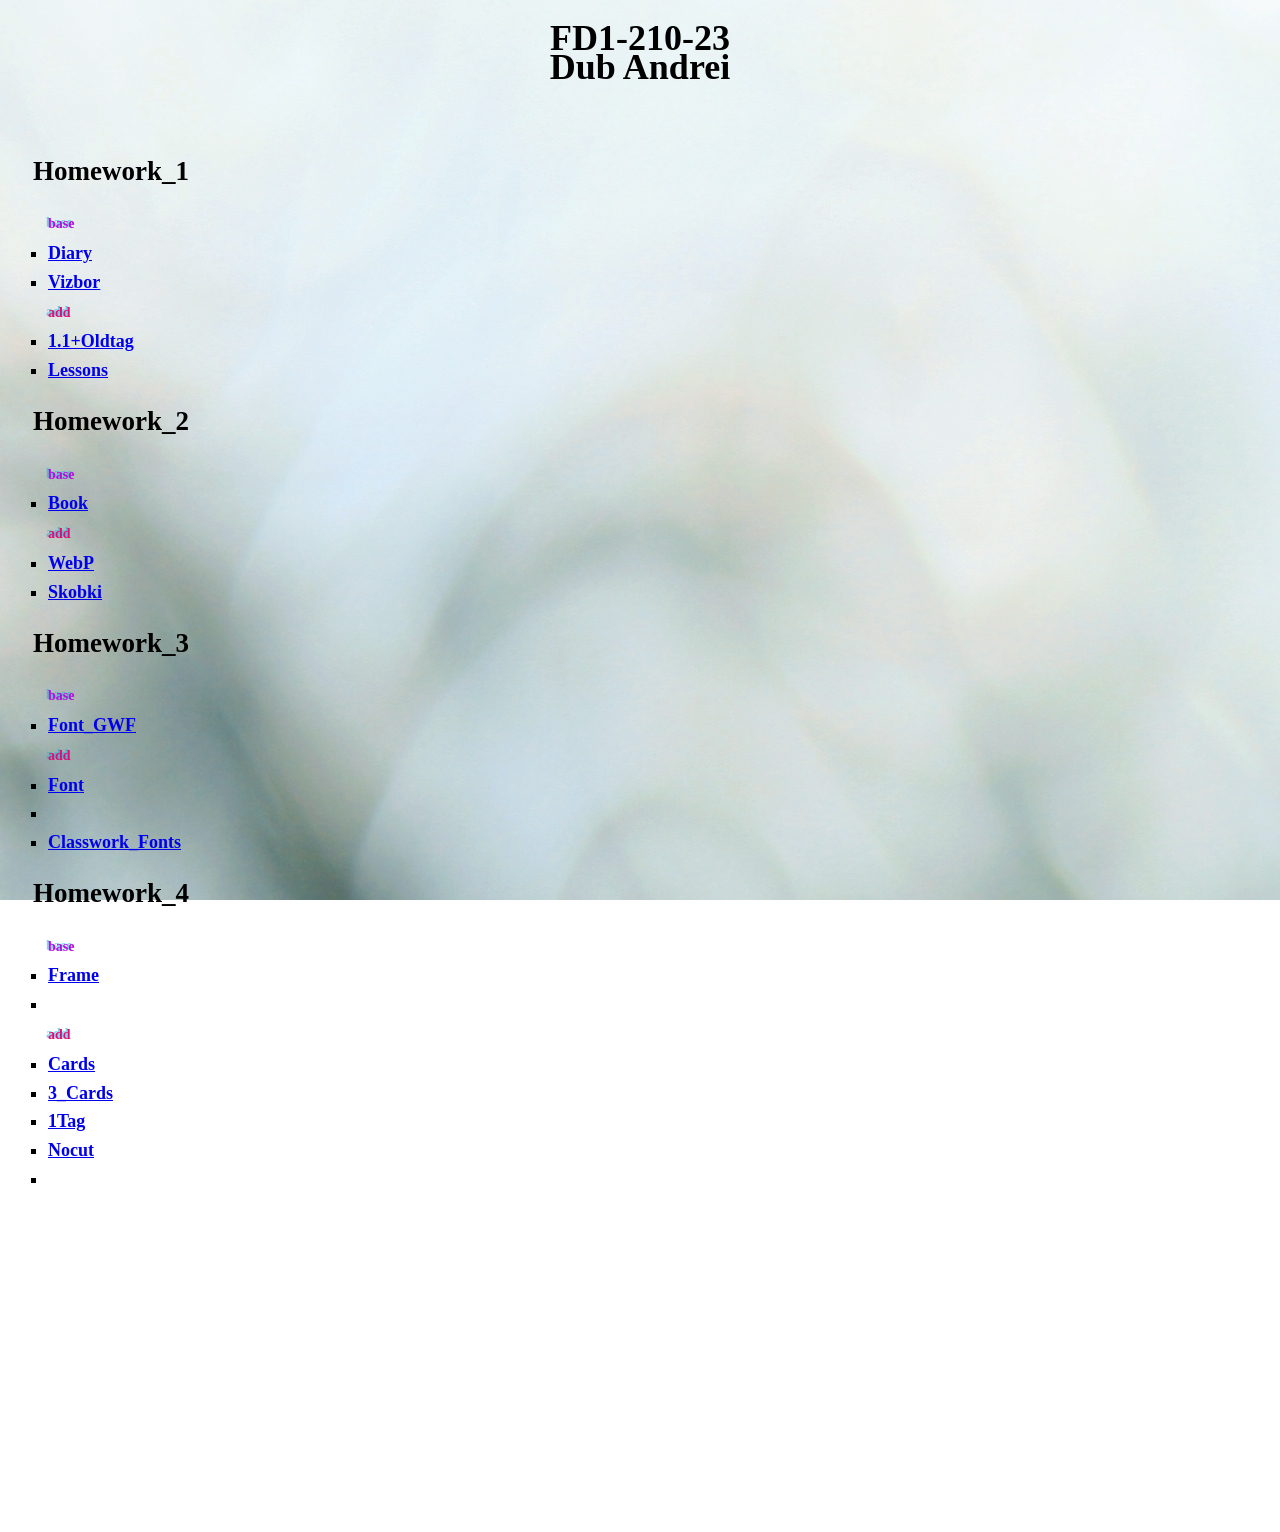
<file: index.html>
<!DOCTYPE html>
<html lang="en">
<head>
	<meta charset="UTF-8">
	<meta http-equiv="X-UA-Compatible" content="IE=edge">
	<meta name="viewport" content="width=device-width, initial-scale=1.0">
	<link rel="stylesheet" href="Homework/font/Mexcellent(3D)/">

	<style>
	body{
			font-size: 18px;
			background-attachment: fixed;
			background-image: url('IMG/4.jpg');
			line-height: 160%;
			height: 1500px;
		}
		h2{
			text-indent: 25px;
		}

		/*
		h2.list_title {
			text-indent: 25px;
			color:#000;
			font-family: 'Mexcellent 3D';
			background-color: #a60000;
			}

			.list_title a {
			text-decoration: none;
			color:#000;
			}*/ 
			
			/*В body пропмсываем <h3 class="list_title"><a href="/">Roots</a></h3>
			Но включается ссылка на данные винчестера <a href="/">????*/
		
		li{
			list-style-type: square;
			font-weight: 600;
			font-size:large;
		}
	</style>
	
  <title>Homework</title>
	
</head>
<body>
  
  <h1 style="text-align: center">FD1-210-23<br>Dub Andrei</h1><br>

	<h2 class="list_title"><spam>Homework_1</spam></a></h2>
<ul>
	<li style="list-style-type: none"><spam style="font-size: 14px; font-family: cursive; color: #b60de0; text-shadow: -2px -1px #0dafe086">base</spam></li>
	<li><a href="Homework/HM1/base/DIARY/diary.html" target="_blank">Diary</a></li>
	<li><a href="Homework/HM1/base/VIZBOR/vizbor.html" target="_blank">Vizbor</a></li>
	<li style="list-style-type: none"><span style="font-size: 14px; font-family: cursive; color: #e00d76; text-shadow: -2px -1px #0dafe086">add</span></li>
	<li><a href="Homework/HM1/add/1.1+Oldtag/1.1+oldtag.html" target="_blank">1.1+Oldtag</a></li>
	<li><a href="Homework/HM1/add/Lessons/lessons.html" target="_blank">Lessons</a></li>
</ul>

<h2>Homework_2</h2>
<ul>
	<li style="list-style-type: none"><spam style="font-size: 14px; font-family: cursive; color: #b60de0; text-shadow: -2px -1px #0dafe086">base</spam></li>
	<li><a href="Homework/HM2/base/book/book.html" target="_blank">Book</a></li>
	<li style="list-style-type: none"><span style="font-size: 14px; font-family: cursive; color: #e00d76; text-shadow: -2px -1px #0dafe086">add</span></li>
	<li><a href="Homework/HM2/add/WebP/WebP.html" target="_blank">WebP</a></li>
	<li><a href="Homework/HM2/add/skob/skob.html" target="_blank">Skobki</a></li>
</ul>

<h2>Homework_3</h2>
<ul>
	<li style="list-style-type: none"><spam style="font-size: 14px; font-family: cursive; color: #b60de0; text-shadow: -2px -1px #0dafe086">base</spam></li>
	<li><a href="Homework/HM3/base/FONT_GWF/Font_GWF.html" target="_blank">Font_GWF</a></li>
	<li style="list-style-type: none"><span style="font-size: 14px; font-family: cursive; color: #e00d76; text-shadow: -2px -1px #0dafe086">add</span></li>
	<li><a href="Homework/HM3/add/FONT/font.html" target="_blank">Font</a></li>
	<li><a href="Homework/HM3/add/SALE/sale.html" target="_blank"></a></li>
	<li><a href="Homework/HM3/add/Classwork/Classwork_Fonts.html" target="_blank">Classwork_Fonts</a></li>
</ul>

<h2>Homework_4</h2>
<ul>
	<li style="list-style-type: none"><spam style="font-size: 14px; font-family: cursive; color: #b60de0; text-shadow: -2px -1px #0dafe086">base</spam></li>
	<li><a href="Homework/HM4/base/DIV_FRAME/frame.html" target="_blank">Frame</a></li>
	<li><a href="Homework/HM4/base/DIV_FRAME/frame.html" target="_blank"></a></li>
	<li style="list-style-type: none"><span style="font-size: 14px; font-family: cursive; color: #e00d76; text-shadow: -2px -1px #0dafe086">add</span></li>
	<li><a href="Homework/HM4/add/cards/cards.html" target="_blank">Cards</a></li>
	<li><a href="Homework/HM4/add/3_cards/3_cards.html" target="_blank">3_Cards</a></li>
	<li><a href="Homework/HM4/add/1tag/1tag.html" target="_blank">1Tag</a></li>
	<li><a href="Homework/HM4/add/nocut/nocut.html" target="_blank">Nocut</a></li>
	<li><a href="Homework/HM4/add/area/area.html" target="_blank"></a></li>
</ul>



</body>
</html>
</file>
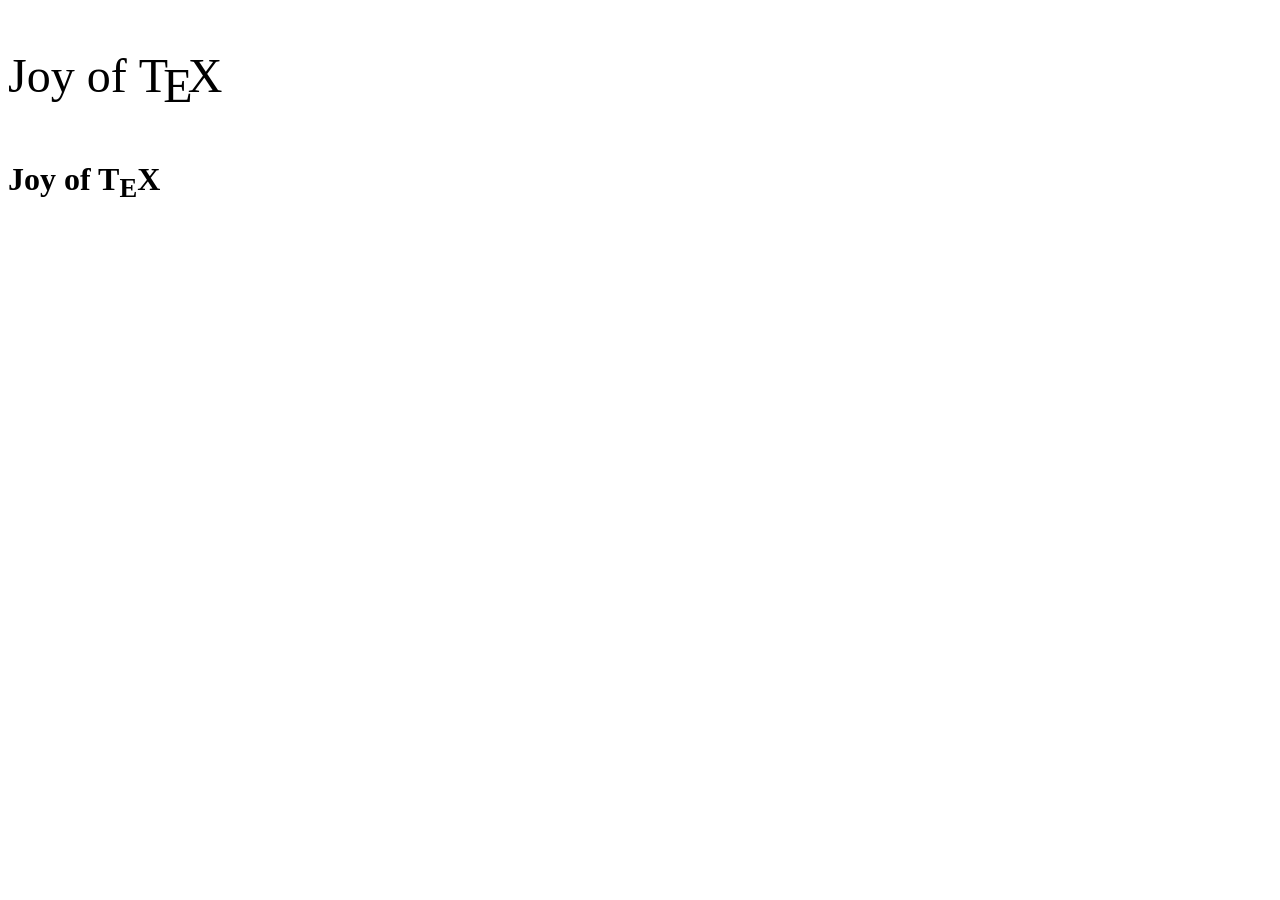
<file: Практика HTML/TEX.html>
<!DOCTYPE html>
<html lang="en">
<head>
	<meta charset="UTF-8">
	<meta http-equiv="X-UA-Compatible" content="IE=edge">
	<meta name="viewport" content="width=device-width, initial-scale=1.0">
	<title>TEX</title>
	<style>
		.big { font-size: 3em; }
		.tex {
		 font-family: serif;
		 letter-spacing: -0.1em;
		}
		.tex span {vertical-align: -0.2em;}
	 </style>
	</head>
	<body>
	 <p class="big">Joy of <span class="tex">T<span>E</span>X</span></p>
	</body>
 </html>

</head>
<body>
	<h1>Joy of T<sub>E</sub>X</h1>
</body>
</html>
</file>
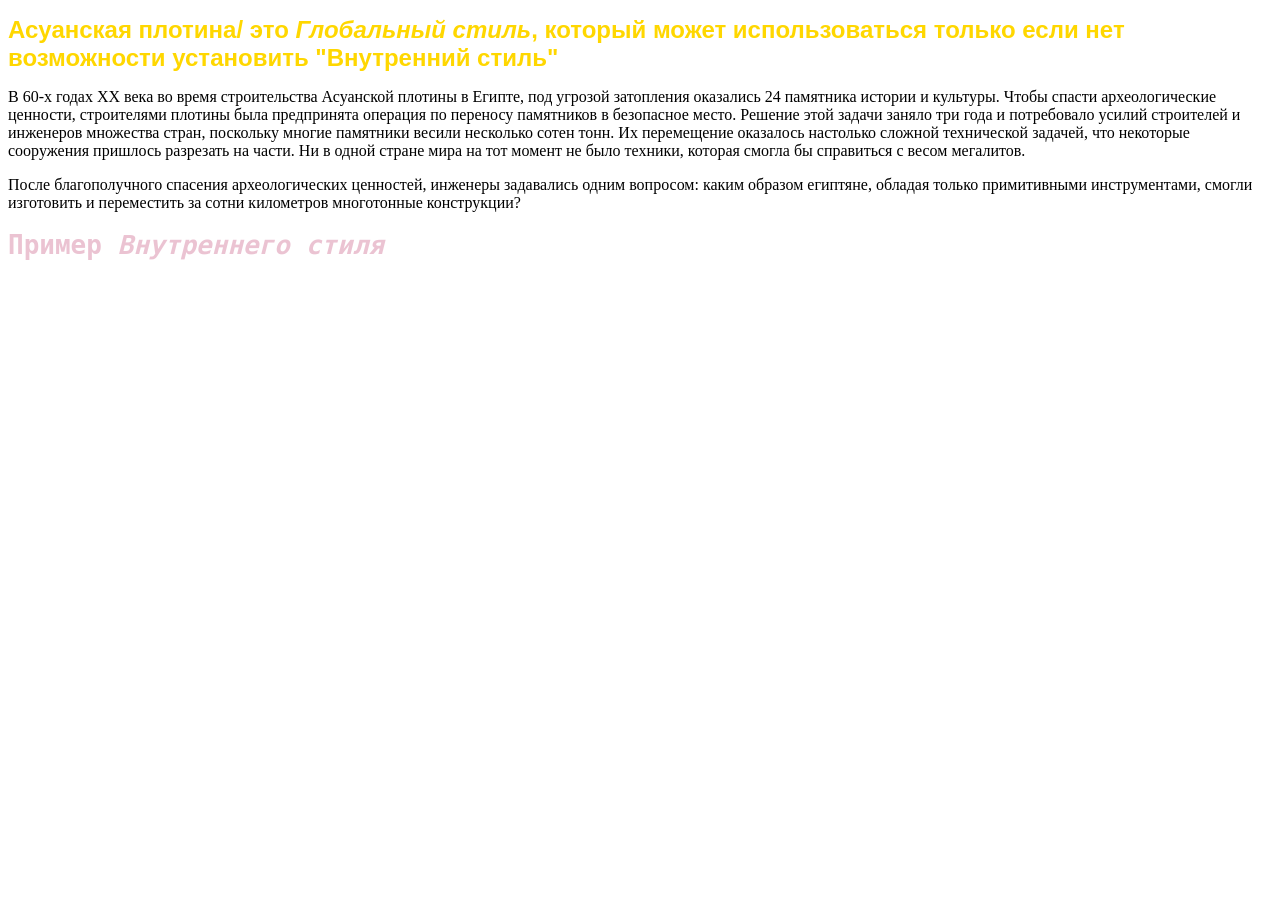
<file: Практика HTML/Асуанская плотина.html>
<!DOCTYPE html>
<html lang="en">
<head>
	<meta charset="UTF-8">
	<meta http-equiv="X-UA-Compatible" content="IE=edge">
	<meta name="viewport" content="width=device-width, initial-scale=1.0">
	<title>Асуанская плотина</title>
	<style>
		h1 {
			font-size: 150%;
			font-family: Arial, Helvetica, sans-serif;
			color: gold;
		}
	</style>
</head>
<body>
	<h1>Асуанская плотина/ это <em>Глобальный стиль</em>, который может использоваться только если нет возможности установить "Внутренний стиль"</h1>
	<p>
		В 60-х годах XX века во время строительства Асуанской плотины в Египте, под угрозой затопления оказались 24 памятника истории и культуры. Чтобы спасти археологические ценности, строителями плотины была предпринята операция по переносу памятников в безопасное место. Решение этой задачи заняло три года и потребовало усилий строителей и инженеров множества стран, поскольку многие памятники весили несколько сотен тонн. Их перемещение оказалось настолько сложной технической задачей, что некоторые сооружения пришлось разрезать на части. Ни в одной стране мира на тот момент не было техники, которая смогла бы справиться с весом мегалитов.
	</p>
	<p>
		После благополучного спасения археологических ценностей, инженеры задавались одним вопросом: каким образом египтяне, обладая только примитивными инструментами, смогли изготовить и переместить за сотни километров многотонные конструкции?
	</p>
	</body>
</html>

</head>
<body>
<h1 style="font-size: 200%; font-family: monospace; color: #cd668c64">Пример <em>Внутреннего стиля</em></h1>
</body>
</html>
</file>
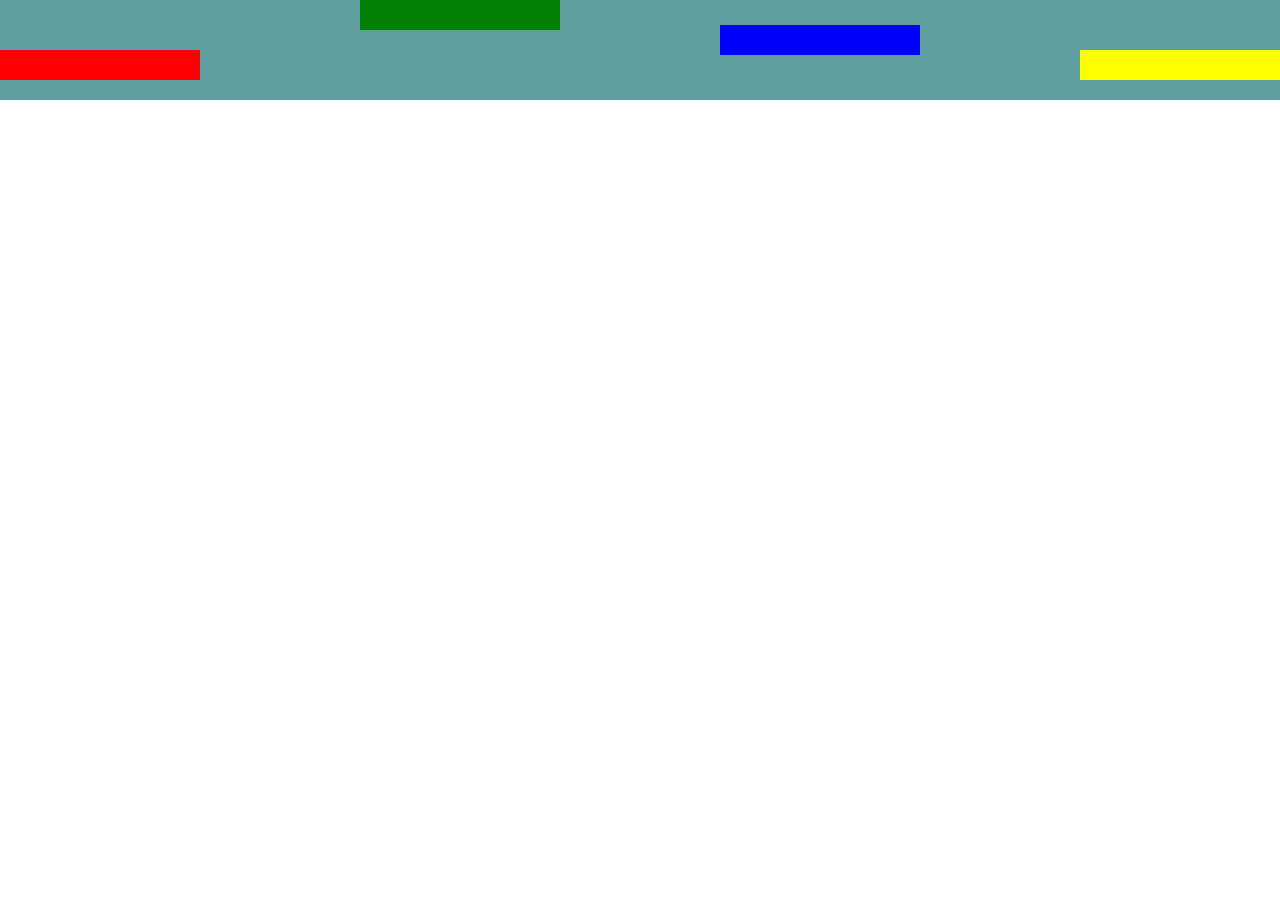
<file: Практика HTML/Flex/flex.html>
<!DOCTYPE html>
<html lang="en">
<head>
	<meta charset="UTF-8">
	<meta http-equiv="X-UA-Compatible" content="IE=edge">
	<meta name="viewport" content="width=device-width, initial-scale=1.0">
	
<style>

/* Присваивается всему документу - перед началом работы*/ 
	*{
		margin: 0;
		padding: 0;
		box-sizing: border-box;
	}

	/* Это присвается к родительскому элементу*/
	.parent{
		display: flex;
		background-color: cadetblue;
		justify-content: space-between; /*выравнивание по горизонтали, (по центру, вначало, в конец, выравнивание по всей ширине страницы...)*/
		align-items: center; /* Выравнивает по вертикали в 3-х положениях (Flex-start-вверху; Flex-end-внизу; Center) -*Задаётся для вего родительского элемента*- -(обязательно добавить высоту для родительского элемента)-*/
		height: 100px; /*Высота для родителя*/
		/*flex-direction: row-reverse; /*Произойдёт реверс всех колонок*/
		/*flex-direction: column; /*Растянутся на весь экран и выравняются один за одним по вертикали*/
	}

	.parent > div{
		height: 30px;
		flex-basis: 200px; /* Задаём ширину (для горизонтальной стоки) или высоту (для вертикальных строк)*/
		margin-bottom: 20px;
	}
	
	/*Это дочерние элементы*/
	.parent > div:nth-child(1){
		background-color: red;
		/*order: 4; /*Меняется местами с "nth-child(1)" 1-го места на "order: 4;" 4-е место*/
		align-self: flex-end; /*Выравнивает по вертикали в 3-х положениях (Flex-start-вверху; Flex-end-внизу; Center) -*Задаётся для каждого отдельного дочернего элемента*-*/
	}

	.parent > div:nth-child(2){
		background-color: green;
		/*flex-shrink: 5; /* Увеличивает скорость сжатия колонки при сужении страницы*/
		/*flex-grow: 3; /* Увеличивает колонку (flex-grow: 3; в 3-и раза) по отношению к базовому размеру 200px (200px*3=600px)*/
		/*order: 3; /*Меняется местами с "nth-child(2)" 2-го места на "order: 3;" 3-е место*/
		align-self: flex-start; /*Выравнивает по вертикали в 3-х положениях (Flex-start-вверху; Flex-end-внизу; Center) -*Задаётся для каждого отдельного дочернего элемента*-*/
	}

	.parent > div:nth-child(3){
		background-color: blue;
		/*order: 2; /*Меняется местами с "nth-child(3)" с 3-го места на "order: 2;" на 2-е место*/
		align-self: center; /*Выравнивает по вертикали в 3-х положениях (Flex-start-вверху; Flex-end-внизу; Center) -*Задаётся для каждого отдельного дочернего элемента*-*/
	}

	.parent > div:nth-child(4){
		background-color: yellow;
		/*order: 1; /*Меняется местами с "nth-child(4)" с 4-го места на "order: 1;" на 1-е место*/
		align-self: flex-end; /*Выравнивает по вертикали в 3-х положениях (Flex-start-вверху; Flex-end-внизу; Center) -*Задаётся для каждого отдельного дочернего элемента*-*/
	}
</style>

	<title>Flex</title>

</head>
<body>
	<div class="parent">
		<div></div>
		<div></div>
		<div></div>
		<div></div>
	</div>
</body>
</html>
</file>
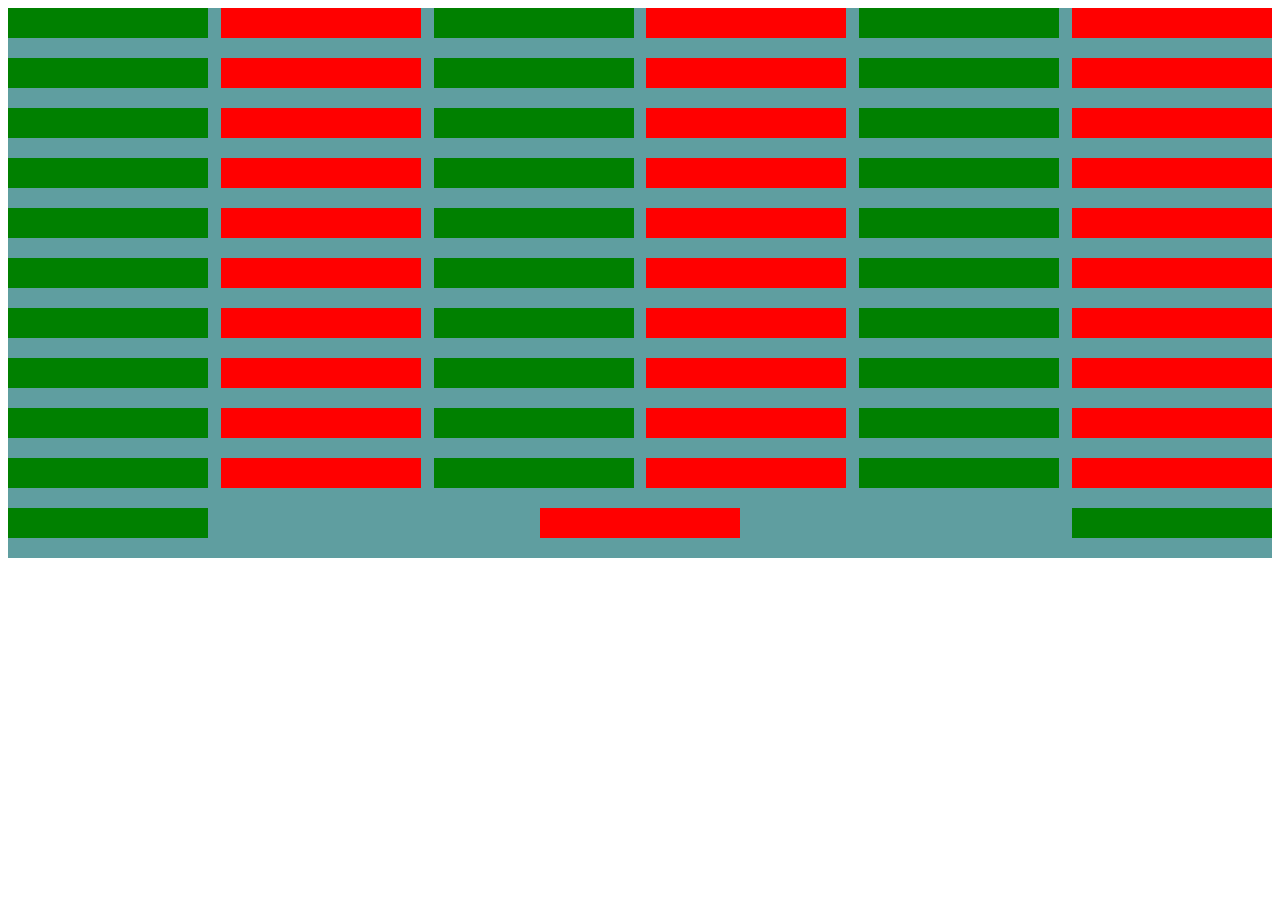
<file: Практика HTML/Flex/flex2.html>
<!DOCTYPE html>
<html lang="en">
<head>
	<meta charset="UTF-8">
	<meta http-equiv="X-UA-Compatible" content="IE=edge">
	<meta name="viewport" content="width=device-width, initial-scale=1.0">
	
</head>

<style>

	/* Присваивается всему документу - перед началом работы*/ 
		*{
			/*margin: 0;/* Нужно ли убирать margin: 0;- если присваиваем "flex-flow: wrap"???*/
			padding: 0;
			box-sizing: border-box;
		}
	
		/* Это присвается к родительскому элементу*/
		.parent{
			display: flex;
			background-color: cadetblue;
			justify-content: space-between; /*- Выравнивание по горизонтали, (по центру, вначало, в конец, выравнивание по всей ширине страницы...)*/
			/*align-items: center; /*- Выравнивает по вертикали в 3-х положениях (Flex-start-вверху; Flex-end-внизу; Center) -*Задаётся для вего родительского элемента*- -(обязательно добавить высоту для родительского элемента)-*/
			/*height: 100px; /*- Высота для родителя*/
			/*flex-direction: row-reverse; /*Произойдёт реверс всех колонок*/
			/*flex-direction: column; /*- Растянутся на весь экран и выравняются один за одним по вертикали*/
			flex-flow: wrap; /*- Присваиваем когда очень много элементов вложено в дочерний элемент */
		}
	
		.parent > div{
			height: 30px;
			flex-basis: 200px; /*- Задаём ширину (для горизонтальной стоки) или высоту (для вертикальных строк)*/
			margin-bottom: 20px;
		}
		
		/*Это дочерние элементы*/
		.parent > div:nth-child(even){ /*- Чётные элементы - even*/
			background-color: red;
			/*order: 4; /*- Меняется местами с "nth-child(1)" 1-го места на "order: 4;" 4-е место*/
			/*align-self: flex-end; /*- Выравнивает по вертикали в 3-х положениях (Flex-start-вверху; Flex-end-внизу; Center) -*Задаётся для каждого отдельного дочернего элемента*-*/
		}
	
		.parent > div:nth-child(odd){/*- Нечетные элементы - odd*/
			background-color: green;
			/*flex-shrink: 5; /*- Увеличивает скорость сжатия колонки при сужении страницы*/
			/*flex-grow: 3; /*- Увеличивает колонку (flex-grow: 3; в 3-и раза) по отношению к базовому размеру 200px (200px*3=600px)*/
			/*order: 3; /*- Меняется местами с "nth-child(2)" 2-го места на "order: 3;" 3-е место*/
			/*align-self: flex-start; /*- Выравнивает по вертикали в 3-х положениях (Flex-start-вверху; Flex-end-внизу; Center) -*Задаётся для каждого отдельного дочернего элемента*-*/
		}
	
	</style>

<title>Flex2</title>
	
	</head>
	<body>

		<div class="parent">
			<div></div>
			<div></div>
			<div></div>
			<div></div>
			<div></div>
			<div></div>
			<div></div>
			<div></div>
			<div></div>
			<div></div>
			<div></div>
			<div></div>
			<div></div>
			<div></div>
			<div></div>
			<div></div>
			<div></div>
			<div></div>
			<div></div>
			<div></div>
			<div></div>
			<div></div>
			<div></div>
			<div></div>
			<div></div>
			<div></div>
			<div></div>
			<div></div>
			<div></div>
			<div></div>
			<div></div>
			<div></div>
			<div></div>
			<div></div>
			<div></div>
			<div></div>
			<div></div>
			<div></div>
			<div></div>
			<div></div>
			<div></div>
			<div></div>
			<div></div>
			<div></div>
			<div></div>
			<div></div>
			<div></div>
			<div></div>
			<div></div>
			<div></div>
			<div></div>
			<div></div>
			<div></div>
			<div></div>
			<div></div>
			<div></div>
			<div></div>
			<div></div>
			<div></div>
			<div></div>
			<div></div>
			<div></div>
			<div></div>
		</div>
	</body>

	</html>
</file>
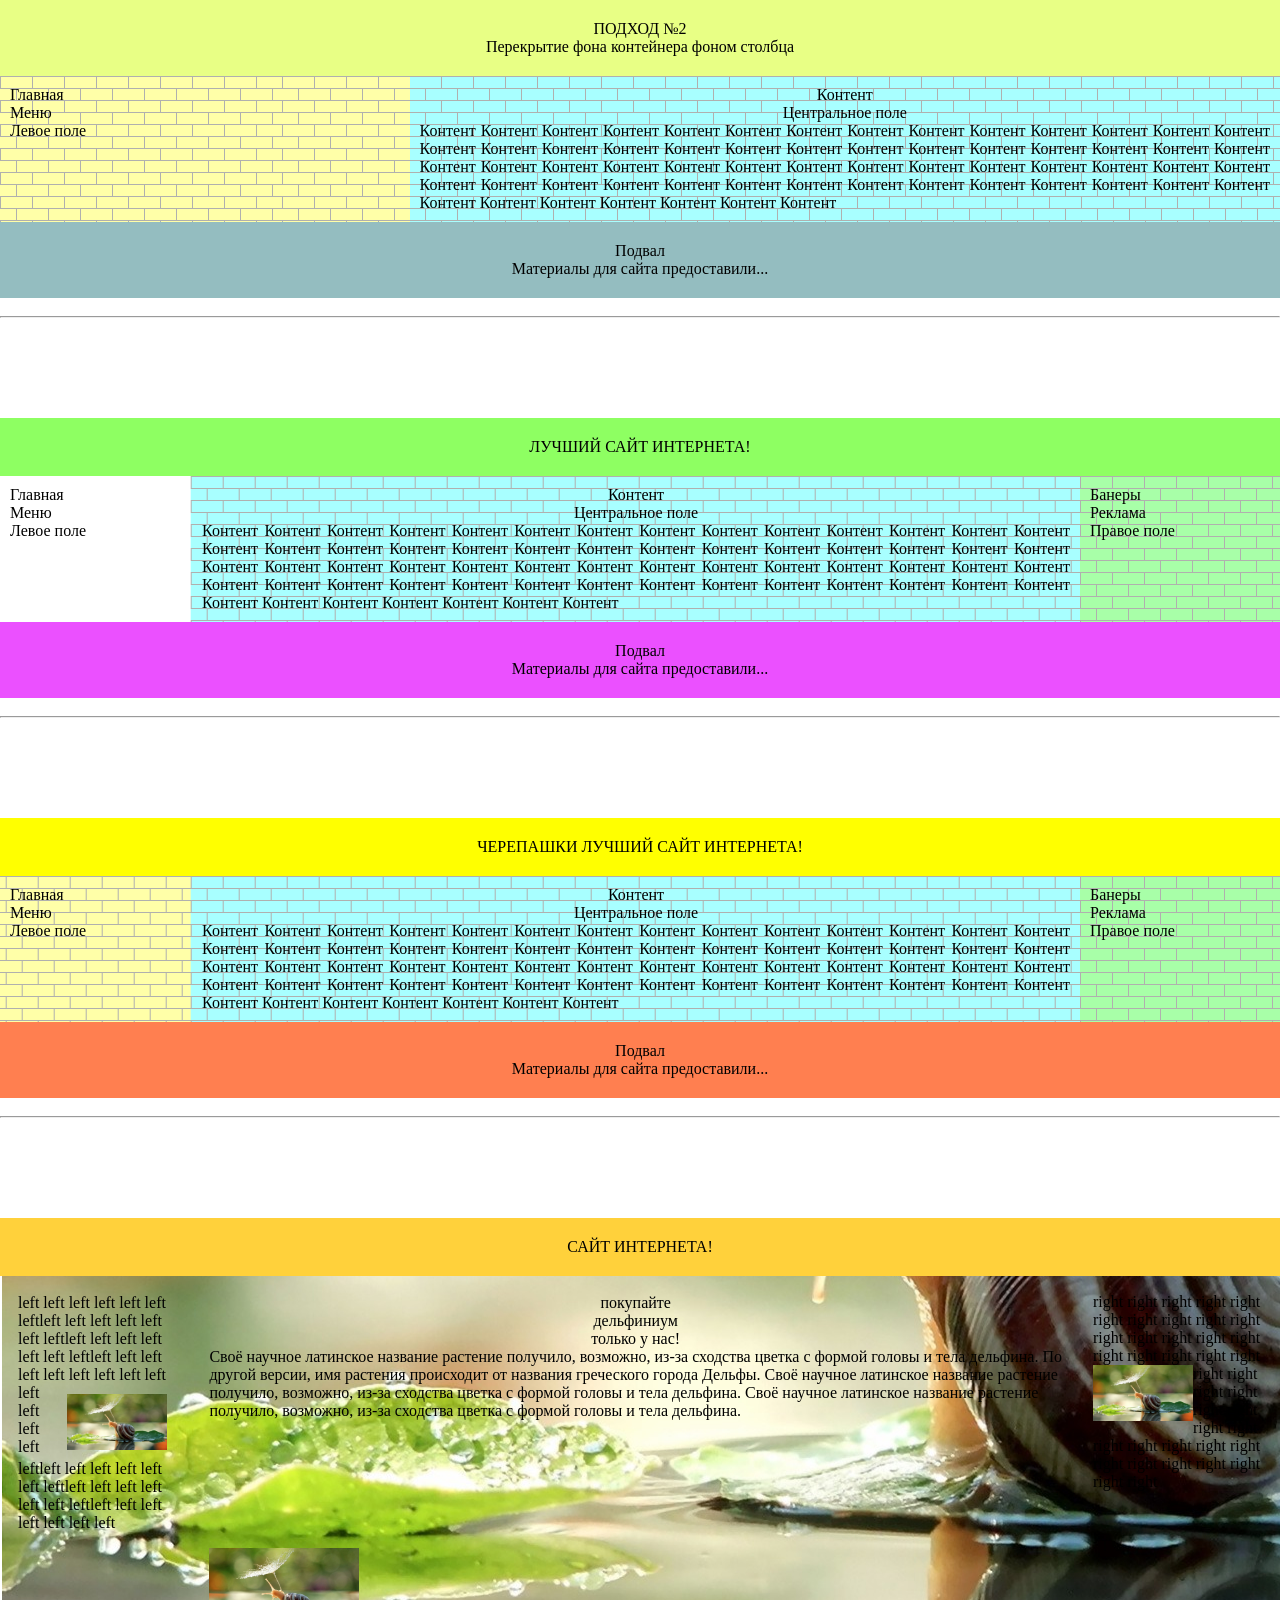
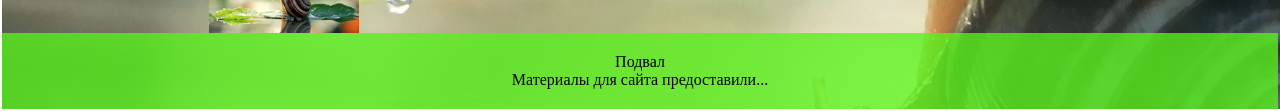
<file: Практика HTML/Float/block.html>
<!DOCTYPE html>
<html lang="en">
<head>
	<meta charset="UTF-8">
	<meta http-equiv="X-UA-Compatible" content="IE=edge">
	<meta name="viewport" content="width=device-width, initial-scale=1.0">

	<style>
		*{
			box-sizing: border-box;
			margin: 0;
			padding: 0;
		}
		
		body{
			height: 1000px;
		}

		img{
			width: 100px;
			height: auto;
		}

	</style>

	<title>Block</title>
	
</head>
<body>

	<div style="text-align: center; 
			padding: 20px; 
			background-color: rgba(208, 255, 0, 0.479)">
			ПОДХОД №2<br>Перекрытие фона контейнера фоном столбца
	</div>
			<div style="background: url('img/left_img_15_yellow.png');">	
				<div style="width: 30%; 
					float: left;
					padding: 10px;">
					Главная<br>Меню<br>Левое поле
				</div>
						<div style="margin-left: 32%; 
								background: url('img/left_img_15_blue.png');
								padding: 10px;
								text-align: justify;">
							<!--Фон из мячей -- <div style="background-image: url('img/ball.gif') right top repeat-y;">
							</div>-->
							<p style="text-align: center;">
								Контент<br>Центральное поле
							</p>
								Контент Контент Контент Контент Контент Контент Контент Контент Контент Контент Контент Контент Контент Контент Контент Контент Контент Контент Контент Контент Контент Контент Контент Контент Контент Контент Контент Контент Контент Контент Контент Контент Контент Контент Контент Контент Контент Контент Контент Контент Контент Контент Контент Контент Контент Контент Контент Контент Контент Контент Контент Контент Контент Контент Контент Контент Контент Контент Контент Контент Контент Контент Контент
								<!--Если "контент" будет меньше "меню", то фон "контента" не будет перекывать "меню"-->
							</div>
								<div style="clear: both;
									background-color: rgb(148, 189, 192); 
									text-align: center; 
									padding: 20px;">
									Подвал<br>Материалы для сайта предоставили...
								</div>
					</div><br>		
	<hr>

	<div style="text-align: center; 
			margin-top: 100px;
			padding: 20px; 
			background-color: rgba(72, 255, 0, 0.616)">
			ЛУЧШИЙ САЙТ ИНТЕРНЕТА!
	</div>
		<div style="background: url('img/boll.png') left bottom no-repeat;">
			<div style="background: url('img/wall_center15b85.png') 15% top repeat-y;">
				<div style="background: url('img/right_img_200px.png') right top repeat-y;">

				<div style="width: 15%; 
					padding: 10px; 
					float: left">
					Главная<br>Меню<br>Левое поле
				</div>
					<div style="width: 200px; 
							padding: 10px; 
							float: right">
							Банеры<br>Реклама<br>Правое поле
					</div>
						<div style="margin-left: 15%; 
								margin-right: 200px; 
								padding: 10px;
								text-align: justify;">
							<!--Фон из мячей -- <div style="background-image: url('img/ball.gif') right top repeat-y;">
							</div>-->
							<p style="text-align: center;">
								Контент<br>Центральное поле
							</p>
								Контент Контент Контент Контент Контент Контент Контент Контент Контент Контент Контент Контент Контент Контент Контент Контент Контент Контент Контент Контент Контент Контент Контент Контент Контент Контент Контент Контент Контент Контент Контент Контент Контент Контент Контент Контент Контент Контент Контент Контент Контент Контент Контент Контент Контент Контент Контент Контент Контент Контент Контент Контент Контент Контент Контент Контент Контент Контент Контент Контент Контент Контент Контент
							</div>
								<div style="clear: both;
									background-color: rgb(235, 80, 255); 
									text-align: center; 
									padding: 20px;">
									Подвал<br>Материалы для сайта предоставили...
								</div>
					</div>				
			</div>						
		</div><br>		
	<hr>

	<!--<div style="background: url('img/1.jpg');
	background-position: left bottom;
	background-repeat: no-repeat;">
<div style="background-image: url('img/wall_g200.png');
		background-position: right top;
		background-repeat: repeat-y;">
	<div style="width: 15%; float: left">меню меню меню меню меню меню меню меню меню меню меню меню</div>
		<div style="width: 200px; float: right"> банеры банеры банеры банеры банеры банеры банеры банеры банеры банеры</div>
			<div style="margin-left: 17%; margin-right: 210px;">Контент Контент Контент Контент Контент Контент Контент Контент Контент Контент Контент Контент Контент Контент Контент Контент Контент Контент Контент Контент Контент Контент Контент Контент Контент Контент Контент Контент Контент Контент Контент Контент Контент Контент Контент Контент Контент Контент Контент Контент Контент Контент Контент Контент Контент Контент Контент Контент Контент Контент Контент Контент Контент Контент Контент Контент Контент Контент Контент Контент Контент Контент Контент</div>
				<div style="clear: both;"></div>
</div>
</div>
<br><hr>

<div style="background: url('img/wall_y15%.png');
	background-position: 15% top;
	background-repeat: repeat-y;">
<div style="background-image: url('img/wall_g200.png');
		background-position: right top;
		background-repeat: repeat-y;">
	<div style="width: 15%; float: left">меню меню меню меню меню меню меню меню меню меню меню меню</div>
		<div style="width: 200px; float: right"> банеры банеры банеры банеры банеры банеры банеры банеры банеры банеры банеры банеры банеры банеры банеры банеры банеры банеры ббанеры банеры банеры банеры банеры банеры банеры банеры банеры анеры</div>
			<div style="margin-left: 17%; margin-right: 210px;">Контент Контент Контент Контент Контент Контент Контент Контент Контент Контент Контент Контент Контент Контент Контент Контент Контент Контент Контент Контент Контент Контент Контент Контент Контент Контент Контент Контент Контент Контент Контент Контент Контент Контент Контент Контент Контент Контент Контент Контент Контент Контент Контент Контент Контент Контент Контент Контент Контент Контент Контент Контент Контент Контент Контент Контент Контент Контент Контент Контент Контент Контент Контент</div>
				<div style="clear: both;"></div>
</div>
</div>-->


<div style="text-align: center; 
		padding: 20px; 
		margin-top: 100px;
		background-color: yellow">
		ЧЕРЕПАШКИ ЛУЧШИЙ САЙТ ИНТЕРНЕТА!
</div>
	<div style="background: url('img/left_img_15%.png') 15% top repeat-y;">
		<div style="background: url('img/right_img_200px.png') right top repeat-y;">
			<div style="box-sizing: border-box; width: 15%; background-color: transparent; padding: 10px; float: left">Главная<br>Меню<br>Левое поле
			</div>
				<div style="box-sizing: border-box; width: 200px; background-color: transparent; padding: 10px; float: right">Банеры<br>Реклама<br>Правое поле
				</div>
				
					<div style="box-sizing: border-box; margin-left: 15%; margin-right: 200px; background-color: transparent; padding: 10px;text-align: justify;">
						<!--<div style="background-image: url('img/ball.gif') right top repeat-y;"></div>-->
						<p style="text-align: center;">Контент<br>Центральное поле
						</p>
						Контент Контент Контент Контент Контент Контент Контент Контент Контент Контент Контент Контент Контент Контент Контент Контент Контент Контент Контент Контент Контент Контент Контент Контент Контент Контент Контент Контент Контент Контент Контент Контент Контент Контент Контент Контент Контент Контент Контент Контент Контент Контент Контент Контент Контент Контент Контент Контент Контент Контент Контент Контент Контент Контент Контент Контент Контент Контент Контент Контент Контент Контент Контент
						</div>
					</div>
						<div style="clear: both; background-color: coral; text-align: center; padding: 20px;">Подвал<br>Материалы для сайта предоставили...
						</div>
			</div>		
	</div><br>				
				
<hr>



<div style="text-align: center; padding: 20px; background-color: rgba(255, 196, 0, 0.767); margin-top: 100px;">САЙТ ИНТЕРНЕТА!
</div>
	<div style="border: solid 2px transparent; 
			background: url('img/3.jpg') left bottom no-repeat;">
		<div style="border: solid 1px transparent; 
			width: 15%; 
			float: left;
			padding: 15px;">left left left left left left leftleft left left left left left leftleft left left left left left leftleft left left left left left left
			<img src="img/3.jpg" style="width: 100px; float: right; margin: 10px;"> left left left left left left leftleft left left left left left leftleft left left left left left leftleft left left left left left left
		</div>
			<div style="border: sollid 1px transparent; 
				float: right; 
				width: 200px; 
				padding: 15px;">right right right right right right right right right right right right right right right right right right right right
				<img src="img/3.jpg" style="width: 100px; float: left;"> right right right right right right right right right right right right right right right right right right right right
			</div>
					<div style="border: solid 1px transparent; 
						margin-left: 15%; 
						margin-right: 200px; 
						padding: 15px;">
						<p style="text-align: center;">покупайте<br>дельфиниум<br>только у нас!<br></p>
							<img src="img/3.jpg" style="float: left; 
								clear: both; 
								width: 150px">
							Своё научное латинское название растение получило, возможно, из-за сходства цветка с формой головы и тела дельфина. По другой версии, имя растения происходит от названия греческого города Дельфы.	Своё научное латинское название растение получило, возможно, из-за сходства цветка с формой головы и тела дельфина.
							Своё научное латинское название растение получило, возможно, из-за сходства цветка с формой головы и тела дельфина.
					</div>
				<!--Можно без "подвала"  <div style="clear: both;"></div>-->
		<div style="clear: both; background-color: rgba(89, 241, 28, 0.788); text-align: center; padding: 20px;">Подвал<br>Материалы для сайта предоставили...
		</div>
</div>

</body>
</html>
</file>
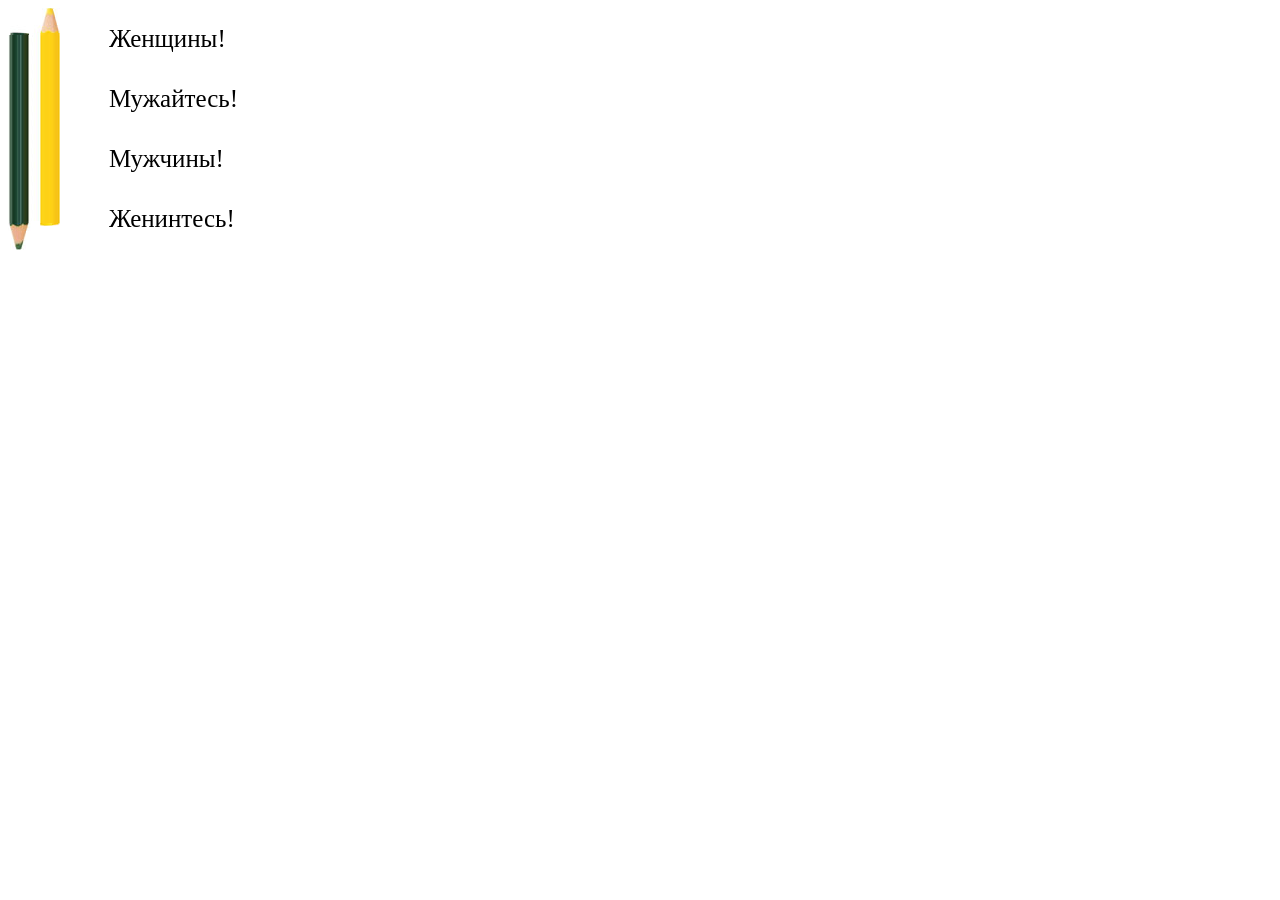
<file: Практика HTML/pencil/pencil.html>
<!DOCTYPE html>
<html lang="en">
<head>
	<meta charset="UTF-8">
	<meta http-equiv="X-UA-Compatible" content="IE=edge">
	<meta name="viewport" content="width=device-width, initial-scale=1.0">

	<title>Pencil</title>

</head>
<body>
	<div style="background-image: url('img/middle.png');
			background-repeat: repeat-y;">
		<div style="background-image: url('img/top.png');
				background-repeat: no-repeat;
				background-position: left top;">
			<div style="background-image: url('img/bottom.png');
					background-repeat: no-repeat;
					background-position: left bottom;">
				<div style="padding-left: 100px; 
						font-size: 25px; 
						line-height: 60px;
					border: solid 1px transparent"> 
				Женщины!<br>Мужайтесь!<br>Мужчины!<br>Женинтесь!
				</div>
			</div>
		</div>
	</div>
</body>
</html>
</file>
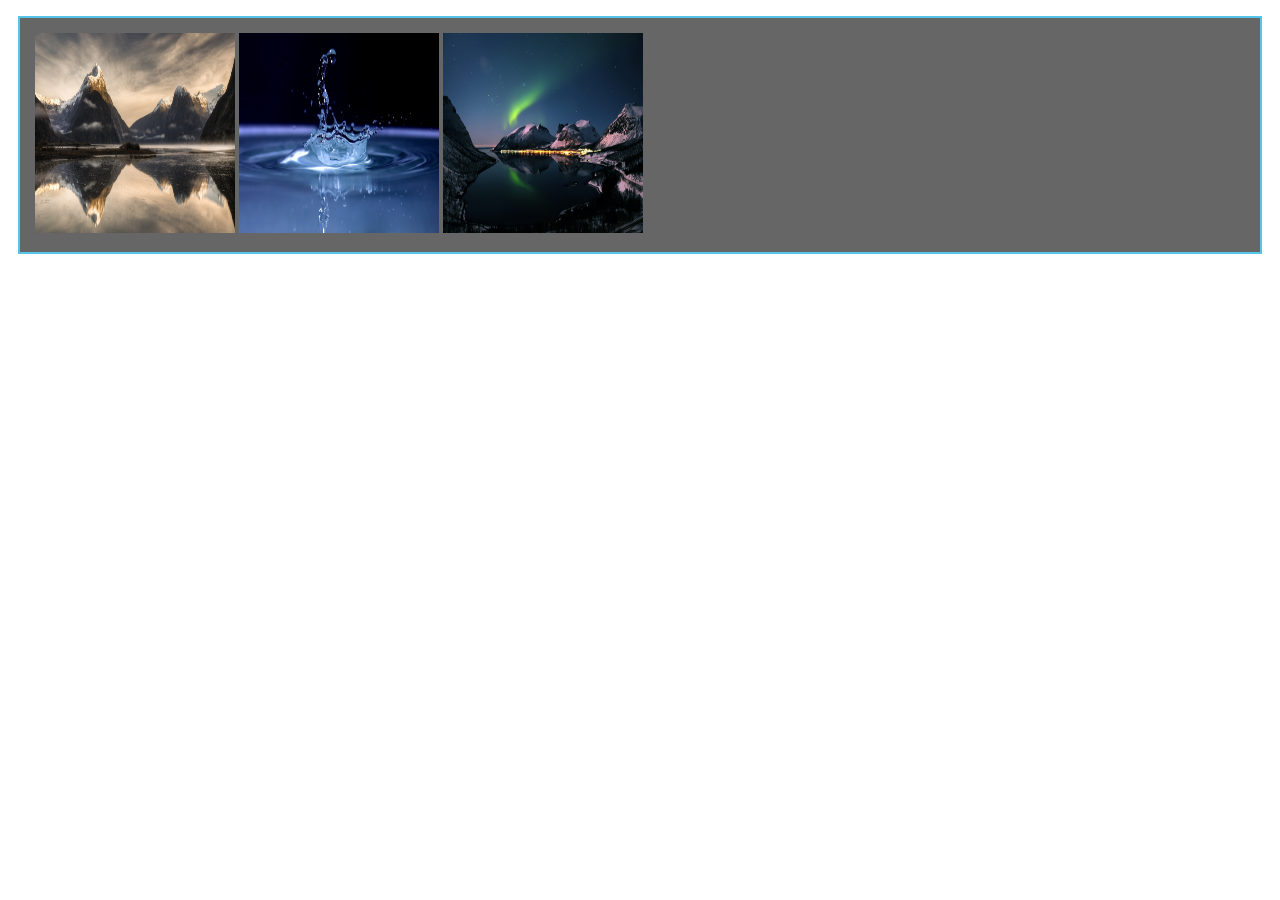
<file: Практика HTML/Picture horizontally/picture horizontally.html>
<!DOCTYPE html>
<html lang="en">
<head>
	<meta charset="UTF-8">
	<meta http-equiv="X-UA-Compatible" content="IE=edge">
	<meta name="viewport" content="width=device-width, initial-scale=1.0">

	<style>
		.img-line{
			border: solid 2px #55c5e9; /*Рамка вокруг фотографии*/
			padding: 15px; /*Расстояние от картины до рамки*/
			background: #666; /*Цвет фона*/
			margin-right: 10px; /*Отступ справа*/
			margin-left: 10px; /*Отступ слева*/
		}

	</style>

	<title>Как выстроить картинки  в ряд</title>
</head>
<body>
	<p class="img-line">
		<img src="2.jpg" alt="img" width="200px" height="200px">
		<img src="5.jpg" alt="img" width="200px" height="200px">
		<img src="7.jpg" alt="img" width="200px" height="200px">
	</p>
</body>
</html>
</file>
